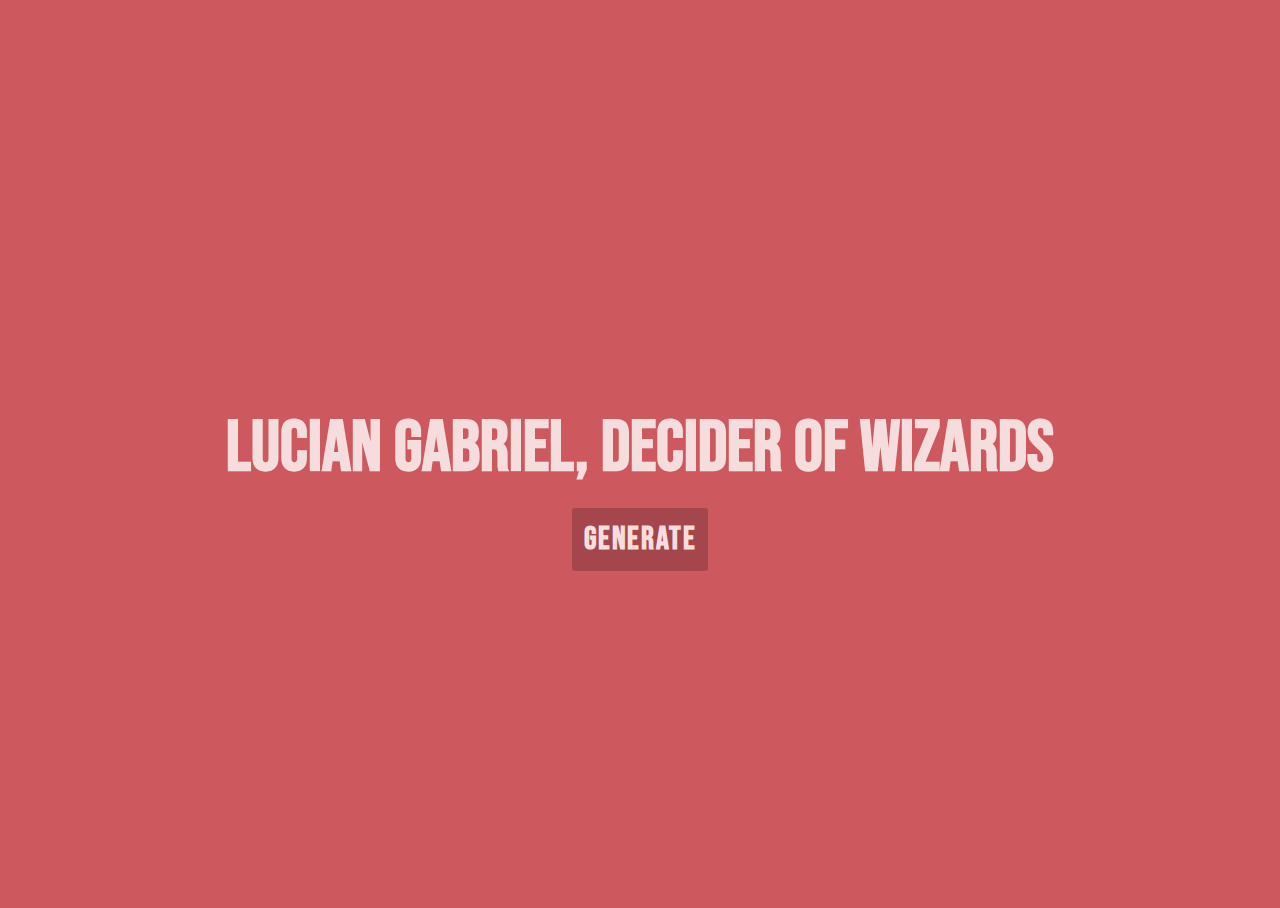
<file: random-fantasy-name/fantasynames.html>
<!DOCTYPE html>
<html lang="en">
  <head>
    <meta charset="UTF-8">
    <meta name="viewport" content="width=device-width, initial-scale=1.0">
    <meta http-equiv="X-UA-Compatible" content="ie=edge">
    <title>Fantasy Name Generator</title>
    <link rel="stylesheet" href="./fantasystyle.css">
    <link href="https://fonts.googleapis.com/css2?family=Bebas+Neue&display=swap" rel="stylesheet">
  </head>
  <body>
    <div class="container">
        <h2><span id="first">1</span> <span id="middle">2</span>, <span id="last">3</span></h2>
        <button id="btn">GENERATE</button>
    </div>
    <script src="./fantasynamegen.js"></script>
  </body>
</html>
</file>
<file: random-fantasy-name/fantasystyle.css>
html, body {
    font-family: 'Bebas Neue', cursive;
    height: 100%;
    background-color: #CD585E;
    color: #F5DDDE;
}

div {
    margin-top: auto;
}

.container {
    display: flex;
    align-items: center;
    align-content: center;
    justify-content: center;
    flex-direction: column;
    text-align: center;
    font-size: 3rem;
    height: 100%;
}

h2 {
    margin-bottom: 1rem;
}

#btn {
    font-family: 'Bebas Neue', cursive;
    font-size: 2rem;
    font-weight: bold;
    padding: 0.75rem;
    margin-top: 0rem;
    background-color: #A4464B;
    color: #F5DDDE;
    border: none;
    letter-spacing: 0.1rem;
    border-radius: 3%;
}

#btn:hover {
    background-color: #F5DDDE;
    color: #A4464B;
}

@media only screen and (max-width: 600px) {
    #btn {
        margin-top: auto;
        margin-bottom: 1rem;
        width: 100%;
    }

    h2 {
        margin: auto;
    }
}
</file>
